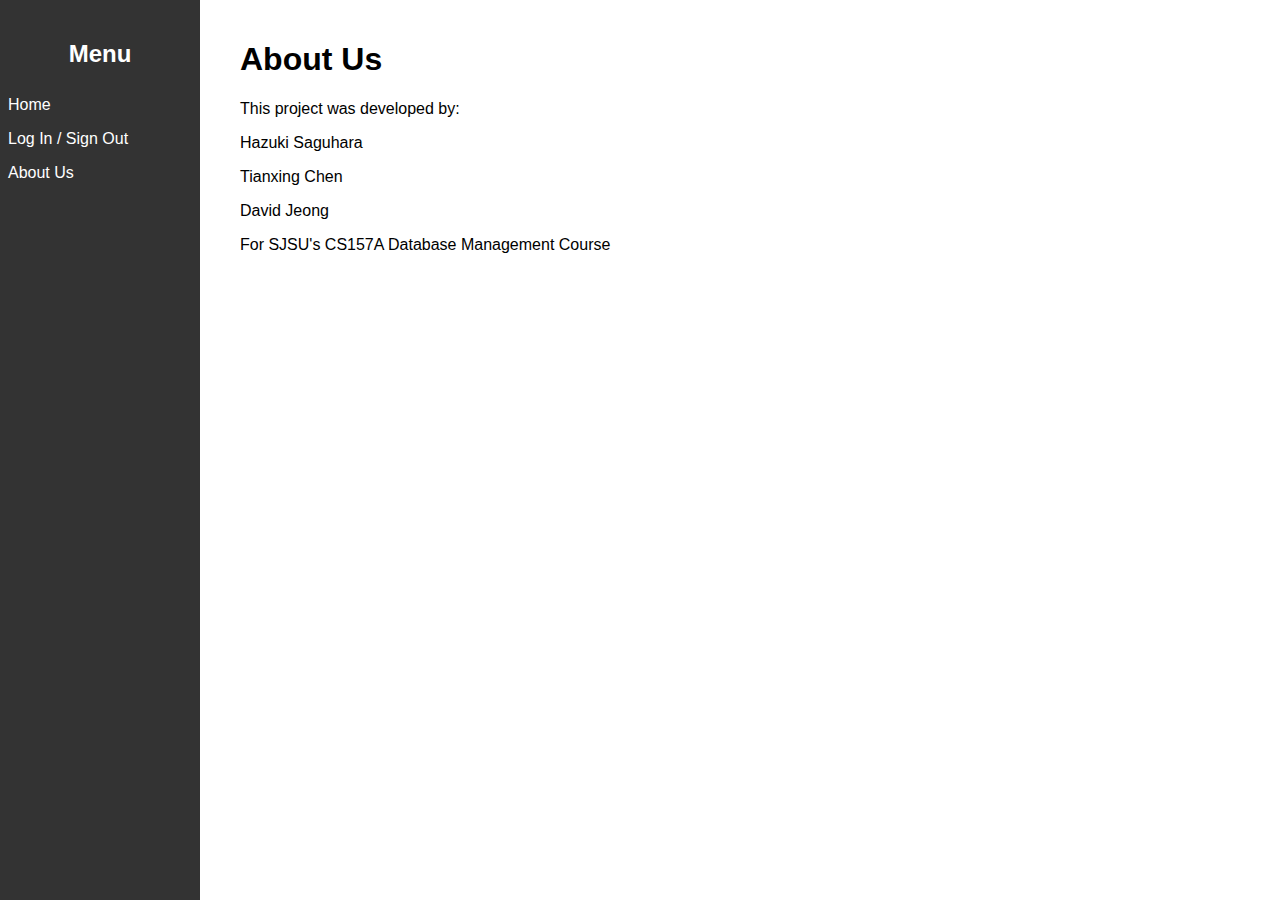
<file: about.html>
<!DOCTYPE html>
<html lang="en">
<head>
  <meta charset="UTF-8">
  <meta name="viewport" content="width=device-width, initial-scale=1.0">
  <title>About Me</title>
  <link rel="stylesheet" href="css/style.css">
</head>
<body>
  <div class="sidebar">
    <h2>Menu</h2>
    <ul>
      <li><a href="index.html">Home</a></li>
      <li><a href="login.html">Log In / Sign Out</a></li>
      <li><a href="about.html">About Us</a></li>
    </ul>
  </div>

  <div class="content">
    <h1>About Us</h1>
   
    <p>
      This project was developed by:
        <p>Hazuki Saguhara</p>
        <p>Tianxing Chen </p>
        <p>David Jeong </p>
        <p>For SJSU's CS157A Database Management Course</p>
    </p>
    
  </div>

  <script src="js/script.js"></script>
</body>
</html>
</file>
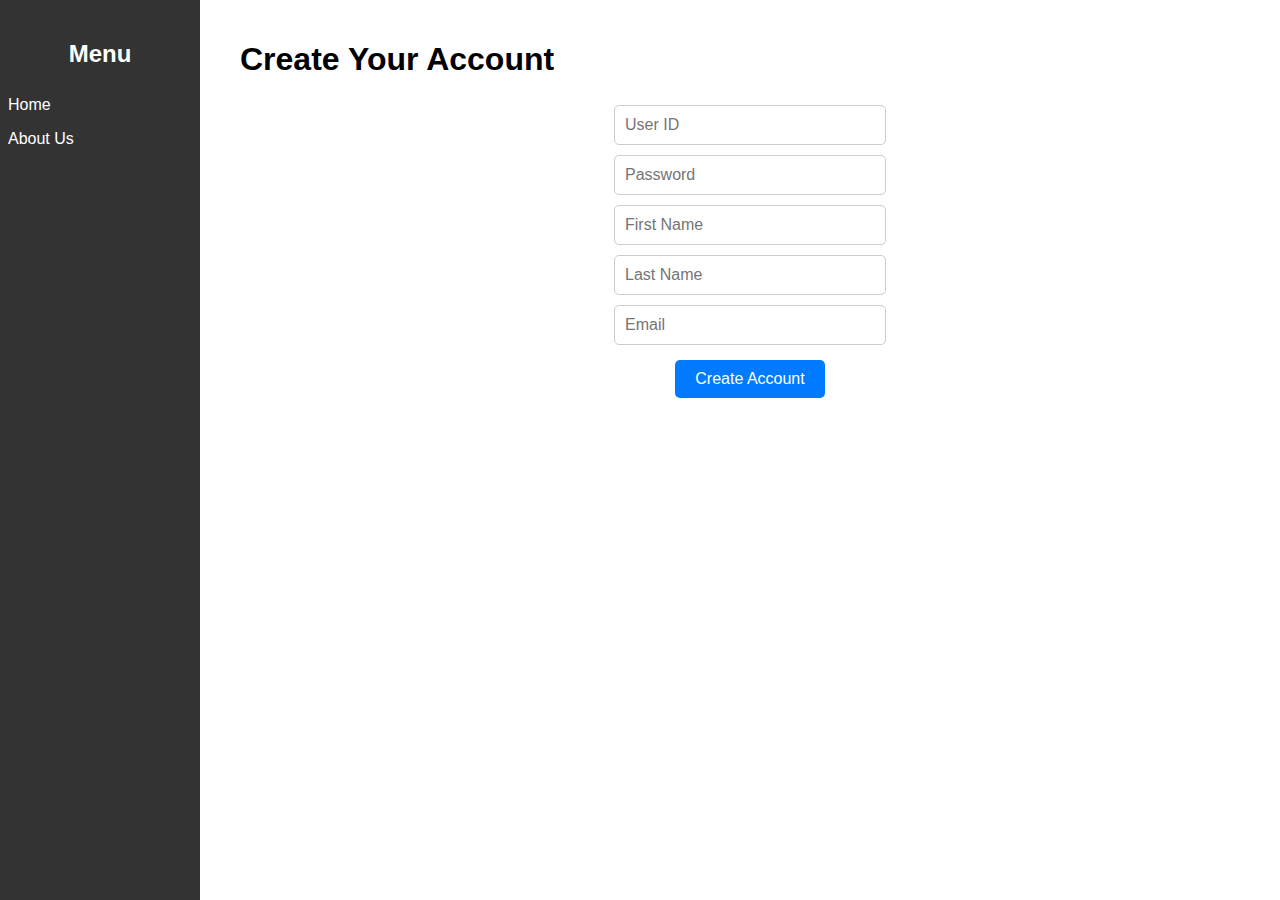
<file: create_account.html>
<!DOCTYPE html>
<html lang="en">
<head>
  <meta charset="UTF-8">
  <meta name="viewport" content="width=device-width, initial-scale=1.0">
  <title>Create Account</title>
  <link rel="stylesheet" href="css/style.css">
</head>
<body>
  <div class="container">
    <div class="sidebar" id="sidebar">
        <h2>Menu</h2>
        <ul>
          <li><a href="index.html">Home</a></li>
          <li><a href="about.html">About Us</a></li>
        </ul>
    </div>

    <div class="content">
      <button class="menu-toggle" id="menuToggle" onclick="toggleSidebar()">&#9776; Menu</button>
      <h1>Create Your Account</h1>
      <div class="form">
        <input type="text" placeholder="User ID">
        <input type="password" placeholder="Password">
        <input type="text" placeholder="First Name">
        <input type="text" placeholder="Last Name">
        <input type="email" placeholder="Email">
        <button class="create-account-button">Create Account</button>
      </div>
    </div>
  </div>

  <script src="js/script.js"></script>
</body>
</html>
</file>
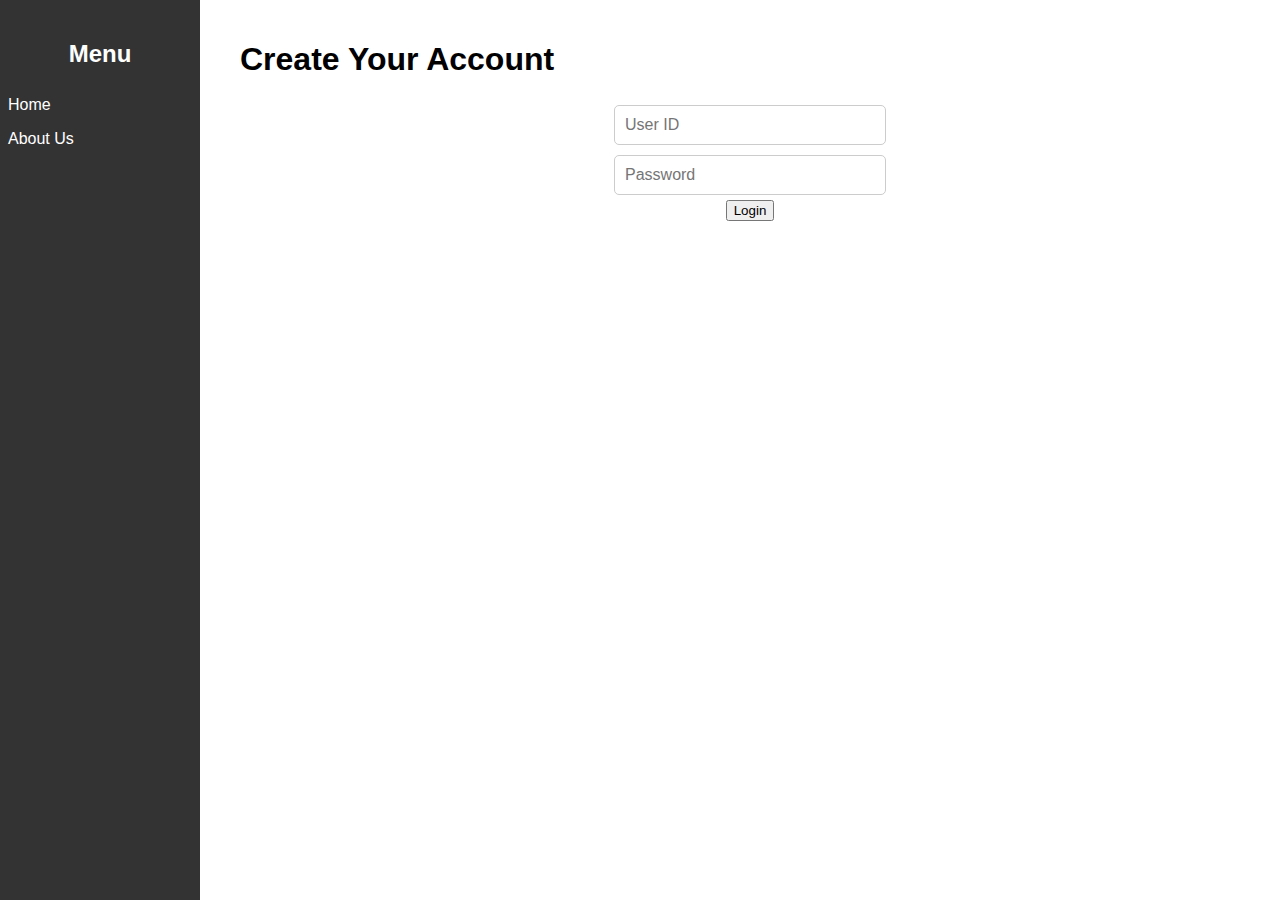
<file: login_portal.html>
<!DOCTYPE html>
<html lang="en">
<head>
  <meta charset="UTF-8">
  <meta name="viewport" content="width=device-width, initial-scale=1.0">
  <title>Log In Portal</title>
  <link rel="stylesheet" href="css/style.css">
</head>
<body>
  <div class="container">
    <div class="sidebar" id="sidebar">
      <h2>Menu</h2>
      <ul>
        <li><a href="index.html">Home</a></li>
        <li><a href="about.html">About Us</a></li>
      </ul>
    </div>

    <div class="content">
      <button class="menu-toggle" id="menuToggle" onclick="toggleSidebar()">&#9776; Menu</button>
      <h1>Create Your Account</h1>
      <div class="form">
        <input type="text" placeholder="User ID">
        <input type="password" placeholder="Password">
        
        <button type="submit">Login</button>
      </div>
    </div>
  </div>

  <script src="js/script.js"></script>
</body>
</html>
</file>
<file: css/style.css>
body {
    margin: 0;
    padding: 0;
    font-family: Arial, sans-serif;
  }
  

  .sidebar {
    height: 100vh;
    width: 200px;
    background-color: #333;
    color: #fff;
    padding-top: 20px;
    position: fixed;
   
    top: 0;
    left: -200px;
    transition: left 0.3s ease;
  }

  
  .sidebar h2 {
    text-align: center;
  }
  
  .sidebar ul {
    list-style-type: none;
    padding: 0;
  }
  
  .sidebar li {
    padding: 8px;
  }
  
  .sidebar a {
    color: #fff;
    text-decoration: none;
    display: block;
  }
  
  .content {
    margin-left: 220px;
    padding: 20px;
  }
  
  .login-container {
    max-width: 400px;
    margin: 100px auto;
    padding: 20px;
    border: 1px solid #ccc;
  }
  
  .login-container h1 {
    text-align: center;
  }
  
.show-sidebar {
  left: 0;
}

.menu-toggle {
  display: block;
  position: fixed;
  top: 20px;
  left: 20px;
  z-index: 1;
  background-color: #333;
  color: #fff;
  border: none;
  padding: 10px;
  cursor: pointer;
  font-size: 20px;
}

/* Hide the button on larger screens */
@media screen and (min-width: 600px) {
  .menu-toggle {
    display: none;
  }

  .sidebar {
    left: 0;
  }
}

.login-buttons {
  text-align: center;
  margin-top: 20px;
}

.login-buttons button {
  background-color: #007bff;
  color: #fff;
  border: none;
  padding: 10px 20px;
  margin-top: 10px;
  cursor: pointer;
  font-size: 16px;
  border-radius: 5px;
}

.login-buttons button:hover {
  background-color: #0056b3;
}


.form {
  display: flex;
  flex-direction: column;
  align-items: center;
}

input {
  padding: 10px;
  margin: 5px;
  width: 250px;
  font-size: 16px;
  border: 1px solid #ccc;
  border-radius: 5px;
}

.create-account-button {
  background-color: #007bff;
  color: #fff;
  border: none;
  padding: 10px 20px;
  margin-top: 10px;
  cursor: pointer;
  font-size: 16px;
  border-radius: 5px;
}

.create-account-button:hover {
  background-color: #0056b3;
}
</file>
